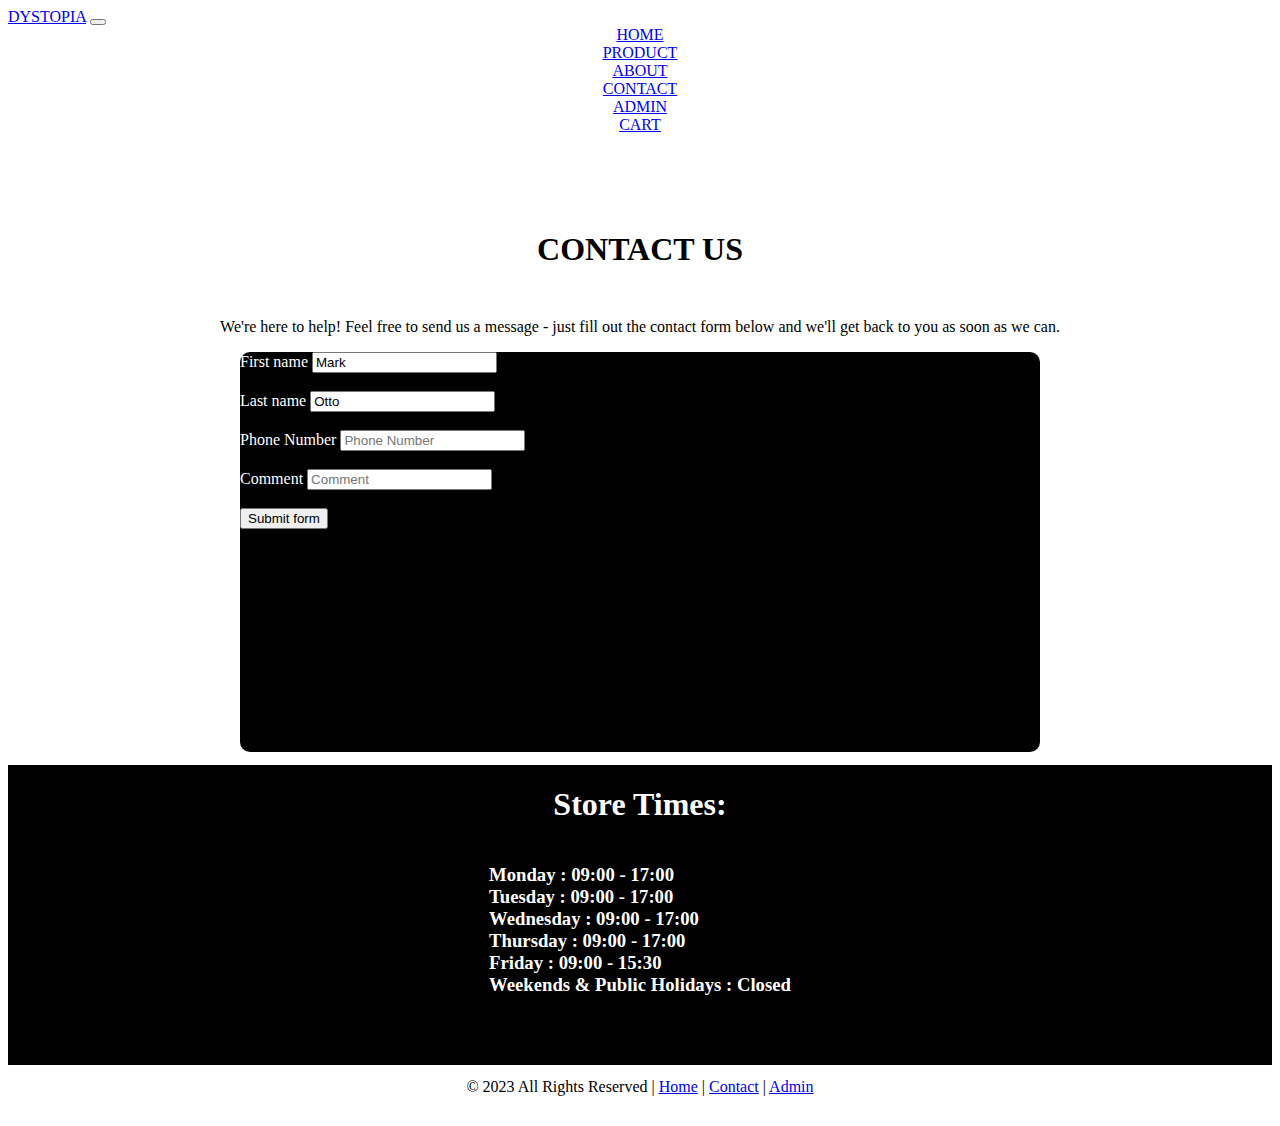
<file: HTML/contact.html>
<!DOCTYPE html>
<html lang="en">
<head>
    <meta charset="UTF-8">
    <meta name="viewport" content="width=device-width, initial-scale=1.0">
    <!-- CSS Ext -->
    <link rel="stylesheet" href="/CSS/styles.css">
    <!-- Bootstrap Ext -->
    <link href="https://cdn.jsdelivr.net/npm/bootstrap@5.3.2/dist/css/bootstrap.min.css" rel="stylesheet" integrity="sha384-T3c6CoIi6uLrA9TneNEoa7RxnatzjcDSCmG1MXxSR1GAsXEV/Dwwykc2MPK8M2HN" crossorigin="anonymous">
    <script src="https://cdn.jsdelivr.net/npm/bootstrap@5.3.2/dist/js/bootstrap.bundle.min.js" integrity="sha384-C6RzsynM9kWDrMNeT87bh95OGNyZPhcTNXj1NW7RuBCsyN/o0jlpcV8Qyq46cDfL" crossorigin="anonymous"></script>
    <!-- Google Fonts Ext -->
    <link rel="preconnect" href="https://fonts.googleapis.com">
    <link rel="preconnect" href="https://fonts.gstatic.com" crossorigin>
    <link href="https://fonts.googleapis.com/css2?family=Oswald:wght@200&display=swap" rel="stylesheet">
    <!-- Title -->
    <title>Contact</title>
</head>
<body>
    <!-- Header -->
    <header>
        <!-- Navigation Bar -->
        <nav class="navbar navbar-expand-lg bg-dark" data-bs-theme="dark">
            <div class="container-fluid">
              <a class="navbar-brand" href="#">DYSTOPIA</i></a></a>
              <button class="navbar-toggler" type="button" data-bs-toggle="collapse" data-bs-target="#navbarNavAltMarkup" aria-controls="navbarNavAltMarkup" aria-expanded="false" aria-label="Toggle navigation">
                <span class="navbar-toggler-icon"></span>
              </button>
              <div class="collapse navbar-collapse" id="navbarNavAltMarkup">
                <div class="navbar-nav">
                  <a class="nav-link active" aria-current="page" href="index.html">HOME</a>
                  <a class="nav-link active" href="/HTML/shop.html">PRODUCT</a>
                  <a class="nav-link active" href="/HTML/about.html">ABOUT</a>
                  <a class="nav-link active" href="/HTML/contact.html">CONTACT</a>
                  <a class="nav-link active" href="/HTML/admin.html">ADMIN</a>
                  <a class="nav-link active" href="/HTML/cart.html">CART</a>
                  <a class="nav-link active"><i class="fa-regular fa-cart-shopping"></i></a>
                </div>
              </div>
            </div>
        </nav>
        <!-- End of Navigation Bar -->
    </header>
    <!-- End of Header -->

    <!-- Main -->
    <main>
        <!-- Heading -->
        <div class="contactHeading">
            <div class="contactMain"><h1>CONTACT US</h1></div>
        </div>
        <div class="contactInformation">
            <div class="contactInfo"><p>We're here to help! Feel free to send us a message - just fill out the contact form below and we'll get back to you as soon as we can.</p></div>
        </div>
        <!-- Bootstrap Form -->
        <div id="form-container">
            <form class="needs-validation contactForm" id="contactForm" novalidate action="https://formspree.io/f/xnqkenro"
            method="POST">
                <div class="form-row">
                  <div class="col-md-4 mb-3">
                    <label for="validationCustom01">First name</label>
                    <input type="text" class="form-control" id="validationCustom01" placeholder="First name" value="Mark" required>
                    <div class="valid-feedback">
                      Looks good!
                    </div>
                  </div>
                  <div class="col-md-4 mb-3">
                    <label for="validationCustom02">Last name</label>
                    <input type="text" class="form-control" id="validationCustom02" placeholder="Last name" value="Otto" required>
                    <div class="valid-feedback">
                      Looks good!
                    </div>
                  </div>
                  <div class="col-md-4 mb-3">
                    <label for="validationCustom03">Phone Number</label>
                    <input type="text" class="form-control" id="validationCustom03" placeholder="Phone Number" required>
                    <div class="invalid-feedback">
                      Please provide a valid phone number.
                    </div>
                    </div>
                  </div>
                  <div class="form-row">
                    <div class="col-md-6 mb-3">
                      <label for="validationCustom03">Comment</label>
                      <input type="text" class="form-control" id="validationCustom04" placeholder="Comment" required>
                      <div class="invalid-feedback">
                        Let Us Know?
                      </div>
                    </div>
                  </div>
                  <button class="btn btn-dark" type="submit">Submit form</button>
                </div>
              </form>
        </div>
        <!-- End of Form -->

        <!-- Store Times -->
        <div class="storeTime-container">
            <div class="storeTime">
                <!-- Store Time Heading -->
                <div class="storeTimeHeading">
                    <h1>Store Times:</h1>
                </div>
                <div class="storeTimes">
                    <h3>Monday : 09:00 - 17:00 <br>
                        Tuesday : 09:00 - 17:00 <br>
                        Wednesday : 09:00 - 17:00 <br>
                        Thursday : 09:00 - 17:00 <br>
                        Friday : 09:00 - 15:30 <br>
                        Weekends & Public Holidays : Closed</h3>
                </div>
                <!-- Store Time Div -->
                <div class="Icons">
                    <a href="https://github.com/tyhieshajohnson""><i class="fa-brands fa-github githubIcon" style="color: #ffffff;"></i></a>
                    <a href="https://www.instagram.com/gold4n.ace/"><i class="fa-brands fa-instagram" style="color: #ffffff;"></i></a>
                </div>
            </div>
        </div>
    </main>
    <!-- End of Main -->
    </main>
    <!-- End of Main -->

    <!-- Footer -->
    <footer class="footerNav w-100" id="footerNav">
        <div class="footerNavContainer">
            <div class="footerRights">
                &copy; 2023 All Rights Reserved | <a href="/index.html">Home</a> | <a href="/HTML/contact.html">Contact</a> | <a href="/HTML/admin.html">Admin</a>
            </div>
        </div>
    </footer>
    <!-- Footer -->

    <!-- JavaScript Ext -->
    <script src="/JS/script.js"></script>
</body>
</html>
</file>
<file: CSS/styles.css>
/* HOME, SHOP, ABOUT, CONTACT, ADMIN, CART */
/* Navigation Bar */
.nav-link {
    display: flex;
    justify-content: center;
}

/* Google Fonts Ext */
@import url('https://fonts.googleapis.com/css2?family=Oswald:wght@200&display=swap');
/* footer */
.footerNavContainer {
    display: flex;
    justify-content: center;
}

.footerNav {
    color: black;
   
}

#footerNav {
    margin-top: 1%;
}

.footerNav ul {
   list-style: none;

}

footer {
    background-color: white;
    height: 40px;
    display: absolute;
    bottom: 0; 
}
/* END OF HOME, SHOP, ABOUT, CONTACT, ADMIN, CART */


/* HOME PAGE */
/* Landing About */
/* Landing Animation */
/* .animationHeading {
    display: flex;
    justify-content: center;
    background-color: black;
    color: white;
}

#landingAbout {
    display: flex;
    background-color: black;
    height: 50%;
}
 
#landingDescription {
    width: 50px;
    color: white;
    padding: 10%;
    padding-left: 10%;
    padding-right: 30%;
} */

/* Landing Page Image */
/* .landingImage {
    padding: 10%;
    padding-right: 5%;
    padding-left: 0%;
}

.landingHead {
    position: absolute;
    top: 60%;
    left: 40%;
    right: 50%;
    transform: translate(-50%, -50%);
    color: white;
    font-size: 90px;
    font-style: normal;
    font-weight: 800;
    line-height: normal;
} */
/* MEDIA QUERY HOME PAGE */
@media only screen and (max-width: 380px) {
    navbar-brand {
        font-size: 12px;
    }
    .carousel-item img {
        width: auto;
    }
    .landingHead {
        font-size: 50px;
        padding-right: 50%;
    }
    .animationHeading:hover {
        animation: ease-out 4s linear infinite;
        color: red;
    }

    .landingAbout {
        width: 100%;
    }

    #landingDescription {
        width: 100%;
        height: 30%;
        color: white;
        /* padding: 10%;
        padding-left: 10%;
        padding-right: 30%; */
    }
    .landingImage {
        display: none;
        margin-right: 40%;
        /* padding-right: 5%;
        padding-left: 0%;
        padding-right: 60%; */
        /* margin-bottom: 100%; */
    }
    .landingImage img {
        width: 200px;
    }
}
/* END OF HOME PAGE */

/* ABOUT PAGE */
.description-container {
    margin-bottom: 15%;
    padding-right: 10%;
    padding-left: 10%;
    padding-top: 10%;
}

#description {
    color: white;
}

description {
    width: 1826px;
    height: 174px;
    flex-shrink: 0;
}

description h4 {
    font-size: 24px;
    font-style: normal;
    font-weight: 400;
    line-height: normal;
}
/* MEDIA QUERY ABOUT PAGE */
/* END OF ABOUT PAGE */

/* ADMIN PAGE */
.gridContainer {
    display: grid;
    grid-template-columns: 1fr 1fr 1fr 1fr;
    grid-row: 1fr 1fr 1fr 1fr;
    background-color: white;
}

/* .gridContainer {
    display: inline;
} */

#mainProduct {
    /* background-color: white; */
    border-radius: 10px;
    gap: 10px;
}

.gridProduct {
    padding: 10%;
}

.gridProduct img {
    max-width: 10%;
    height: 70px;
}

.modalContainer {
    margin-top: 5%;
    margin-left: 75%;
}

.table-Container {
    padding: 10%;
    padding-top: 5%;
}
/* MEDIA QUERY ADMIN PAGE */
@media only screen and (max-width: 380px) {
    .admin-image {
        width: 50px !important;
    }
    .table-Container {
        padding-left: 1%;
    }
    .table {
        align-items: last baseline;
    }
}
/* END OF ADMIN PAGE */

/* CART PAGE */
.table-dark {
    display: inline-table;
}

.img-cart {
    width: 30%;
}
/* MEDIA QUERY CART PAGE */
/* END OF CART PAGE */

/* CONTACT PAGE */
#form-container {
    display: flex;
    justify-content: center;
}

.contactHeading {
    margin-top: 5%;
    display: flex;
    justify-content: center;
}

.contactMain {
    display: flex;
    justify-content: center;
    padding: 1%;
}

.contactInfo {
    display: flex;
    justify-content: center;
}

.contactForm {
    background-color: black;
    width: 800px;
    height: 400px;
    border-radius: 10px;
}

#contactForm form{
    display: flex;
    justify-content: center;
    margin-top: 100%;
    padding: 20%;
}

.contactBody {
    overflow: hidden;
}

label {
    color: white;
}

/* Store Times */
.storeTime-container {
    background-color: black;
    height: 300px;
    margin-top: 1%;
}

.storeTimeHeading {
    display: flex;
    justify-content: center;
    color: white;
}

.storeTimes {
    display: flex;
    justify-content: center;
    color: white;
}
/* MEDIA QUERY CONTACT PAGE */
@media only screen and (max-width: 380px) {
    .contactInformation {
        font-size: 12px;
        padding-left: 8px;
    }
    #form-container {
        padding: 5%;
    }
    .storeTimeHeading {
        text-decoration: underline;
        padding-top: 14%;
    }

    .storeTimes h3{
        font-size: 14px;
        padding-top: 10%;
        padding-left: 15%;
    }
}
/* END OF CONTACT PAGE */

/* SHOP PAGE */
/* MEDIA QUERY SHOP PAGE */
@media only screen and (max-width: 380px) {
    .gridContainer {
        display: grid;
        grid-template-columns: 1fr;
        grid-row: 1fr;
        background-color: white;
        padding: 15%;
        gap: 5px;
    }
}
/* END OF SHOP PAGE */
</file>
